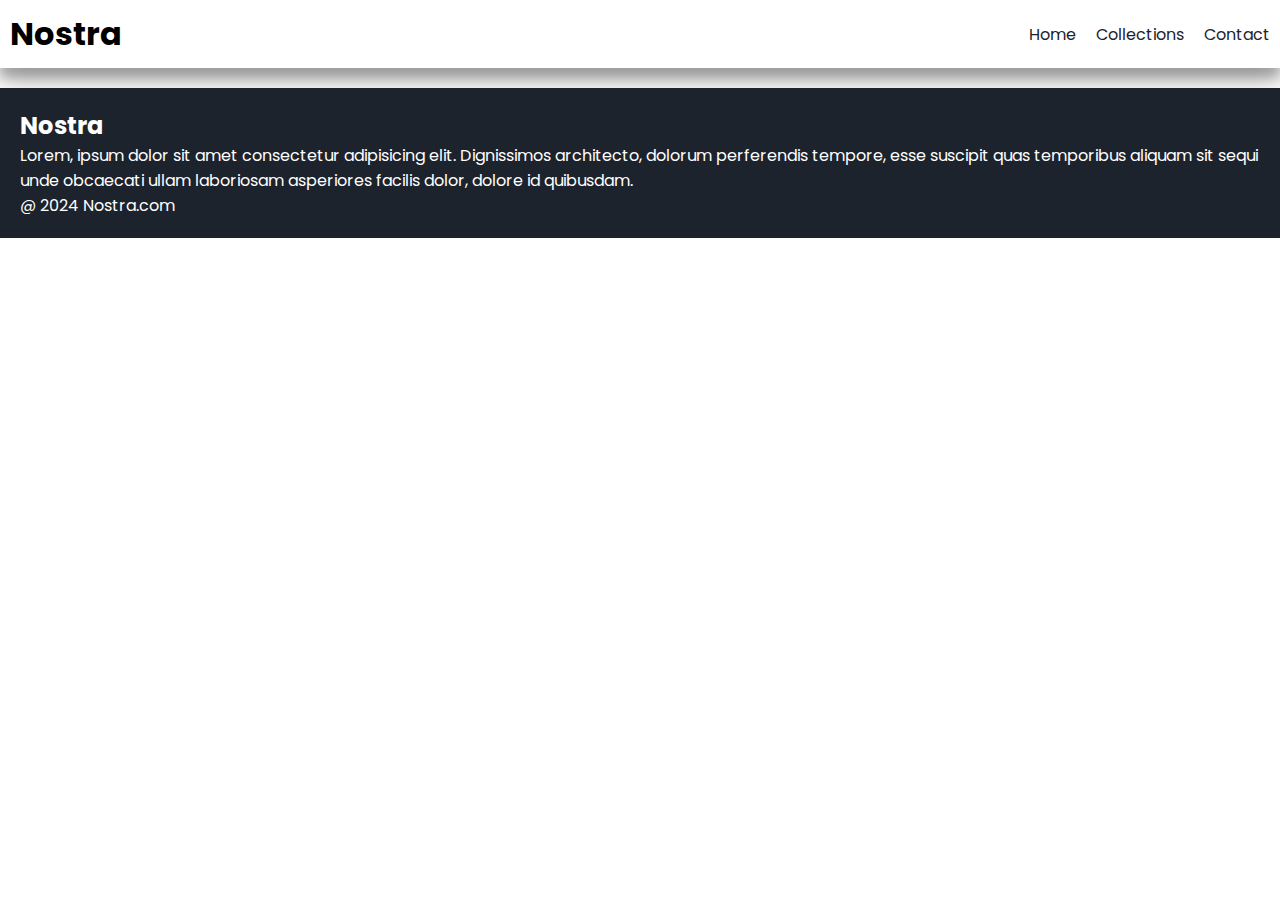
<file: Nostra-Ecommerce/contact.html>
<!DOCTYPE html>
<html lang="en">

<head>
    <meta charset="UTF-8">
    <meta name="viewport" content="width=device-width, initial-scale=1.0">
    <title>Nostra</title>
    <!--Google Fonts-->
    <link rel="preconnect" href="https://fonts.googleapis.com">
    <link rel="preconnect" href="https://fonts.gstatic.com" crossorigin>
    <link
        href="https://fonts.googleapis.com/css2?family=Poppins:ital,wght@0,100;0,200;0,300;0,400;0,500;0,600;0,700;0,800;0,900;1,100;1,200;1,300;1,400;1,500;1,600;1,700;1,800;1,900&display=swap"
        rel="stylesheet">
    <!--My Css-->
    <link rel="stylesheet" href="style.css">
    <!--Font Awesome-->
    <link rel="stylesheet" href="https://cdnjs.cloudflare.com/ajax/libs/font-awesome/6.5.2/css/all.min.css"
        integrity="sha512-SnH5WK+bZxgPHs44uWIX+LLJAJ9/2PkPKZ5QiAj6Ta86w+fsb2TkcmfRyVX3pBnMFcV7oQPJkl9QevSCWr3W6A=="
        crossorigin="anonymous" referrerpolicy="no-referrer" />
</head>

<body>
    <!--Navbar-->
    <nav class="navbar">
        <h1>Nostra</h1>
        <div class="navbar-links">
            <p class="navbar-link"><a href="index.html">Home</a></p>
            <p class="navbar-link"><a href="collection.html">Collections</a></p>
            <p class="navbar-link"><a href="contact.html">Contact</a></p>
        </div>
        <div class="navbar-menu-toogle" onclick="shownav()">
            <i class="fa-solid fa-bars"></i>
        </div>
    </nav>

    <div class="side-navbar" onclick="closenav()">
        <p style="text-align: right;">
            <i class="fa-solid fa-xmark"></i>
        </p>


        <div class="side-navbar-links">
            <p class="side-navbar-link"><a href="index.html">Home</a></p>
            <p class="side-navbar-link"><a href="collection.html">Collections</a></p>
            <p class="side-navbar-link"><a href="contact.html">Contact</a></p>
        </div>
    </div>



    
    <!--Footer-->

    <div class="footer">
        <div class="footer-container">

            <div class="footer-box1">
                <h2 class="headingText">Nostra</h2>
                <p>Lorem, ipsum dolor sit amet consectetur adipisicing elit. Dignissimos architecto, dolorum perferendis
                    tempore, esse suscipit quas temporibus aliquam sit sequi unde obcaecati ullam laboriosam asperiores
                    facilis dolor, dolore id quibusdam.</p>
                <div class="footer-icon-container">
                    <i class="fa-brands fa-instagram" style="color: #ffffff;"></i>
                    <i class="fa-brands fa-twitter" style="color: #ffffff;"></i>
                    <i class="fa-brands fa-facebook" style="color: #ffffff;"></i>
                </div>
            </div>

        </div>
        <p>@ 2024 Nostra.com</p>
    </div>

    <script src="collection.js"></script>
    <script src="index.js"></script>

</body>

</html>
</file>
<file: Nostra-Ecommerce/style.css>
* {
    padding: 0;
    margin: 0;
}

body {
    font-family: 'poppins', sans-serif;
}

.navbar {
    display: flex;
    justify-content: space-between;
    align-items: center;
    padding: 10px;
    box-shadow: rgba(0, 0, 0, 0.25) 0px 14px 28px, rgba(0, 0, 0, 0.22) 0px 10px 10px;
}

.navbar-links {
    display: flex;
    column-gap: 20px;
    position: sticky;
}

.navbar-links a {
    text-decoration: none;
    color: #1D232C;
}

.navbar-links a:hover {
    text-decoration: underline;
    color: #1D232C;
}

.navbar-menu-toogle {
    display: none;
}

/* Side-Navbar*/
.side-navbar {
    background-color: #1D232C;
    color: white;
    width: 50%;
    height: 100%;
    position: fixed;
    top: 0;
    left: -60%;
    padding: 20px;
    transition: 1.5s;
}

/*Header*/

.header {
    display: flex;
    justify-content: center;
    gap: 50px;
    padding: 50px;
}

.header-button {
    padding-left: 20px;
    padding-right: 20px;
    padding-top: 10px;
    padding-bottom: 10px;
    margin-top: 10px;
    background-color: #1D232C;
    color: white;
    cursor: pointer;
}

.side-navbar-link {
    margin-bottom: 30px;

}

.side-navbar-links a {
    color: white;
    text-decoration: none;
}

.side-navbar-links a:hover {
    text-decoration: underline;
}

.service {
    padding: 20px;
}

.service-container-1 {
    display: flex;
    justify-content: space-between;
    align-items: center;
}

.service-container-2 {
    display: flex;
    justify-content: space-between;
    align-items: center;
    gap: 10px;
}

.service-container-2 div {
    background-color: #f2f4f7;
    border-radius: 5px;
    padding: 10px;
}

.new-arrival {
    display: flex;
    justify-content: space-between;
    flex-wrap: wrap;
    padding-left: 20px;
}

.new-arrival-container {
    position: relative;
    flex-basis: 20%;
}

.new-arrival-container button {
    padding-left: 10%;
    padding-right: 10%;
    padding-top: 5%;
    padding-bottom: 5%;
    position: absolute;
    top: 50%;
    left: 18%;
    border-radius: 10px;
    border: none;
    cursor: pointer;
}

/*News*/
.news {
    margin-top: 20px;
    display: flex;
    flex-direction: column;
    align-items: center;
}

.news input {
    margin-top: 5px;
    padding: 11px;
    width: 80vw;
    margin-bottom: 10px;
    border: solid black 2px;
}

.news button {
    margin-top: 10px;
    color: #f2f4ff;
    background-color: #1D232C;
    border-radius: 10px;
    padding: 10px;


}

/* Footer*/
.footer {
    margin-top: 20px;
    padding: 20px;
    background-color: #1D232C;
    color: white;
}

/*products*/

.product-section{
    margin-top: 20px;
}
.product-search{
    width: 80%;
    border: solid black 2px;
    border-radius: 20px;
    display: flex;
    justify-content: space-between;
    align-items: center;
    padding: 10px;
    margin: auto;
}
.product-search input{
    background-color: transparent;
    border: none;
    width: 100%;
}
.product-search input:focus{
  outline: none;
}
.products{
    padding: 20px;
    display: flex;
    gap: 10px;
    flex-wrap:wrap;
    justify-content: space-around;
}
.product-box{
    text-align: center;
    flex-basis: 20%;
    margin-top: 10px;
}
.product-box img{
    border-radius: 10px;
}

/* Media Query*/

@media screen and (max-width:700px) {
    .navbar-menu-toogle {
        display: block;
    }

    .navbar-links {
        display: none;
    }

    .header-image {
        display: none;
    }

    .service-container-1 {
        display: none;
    }

    .service-container-2 {
        flex-direction: column;
    }
}
</file>
